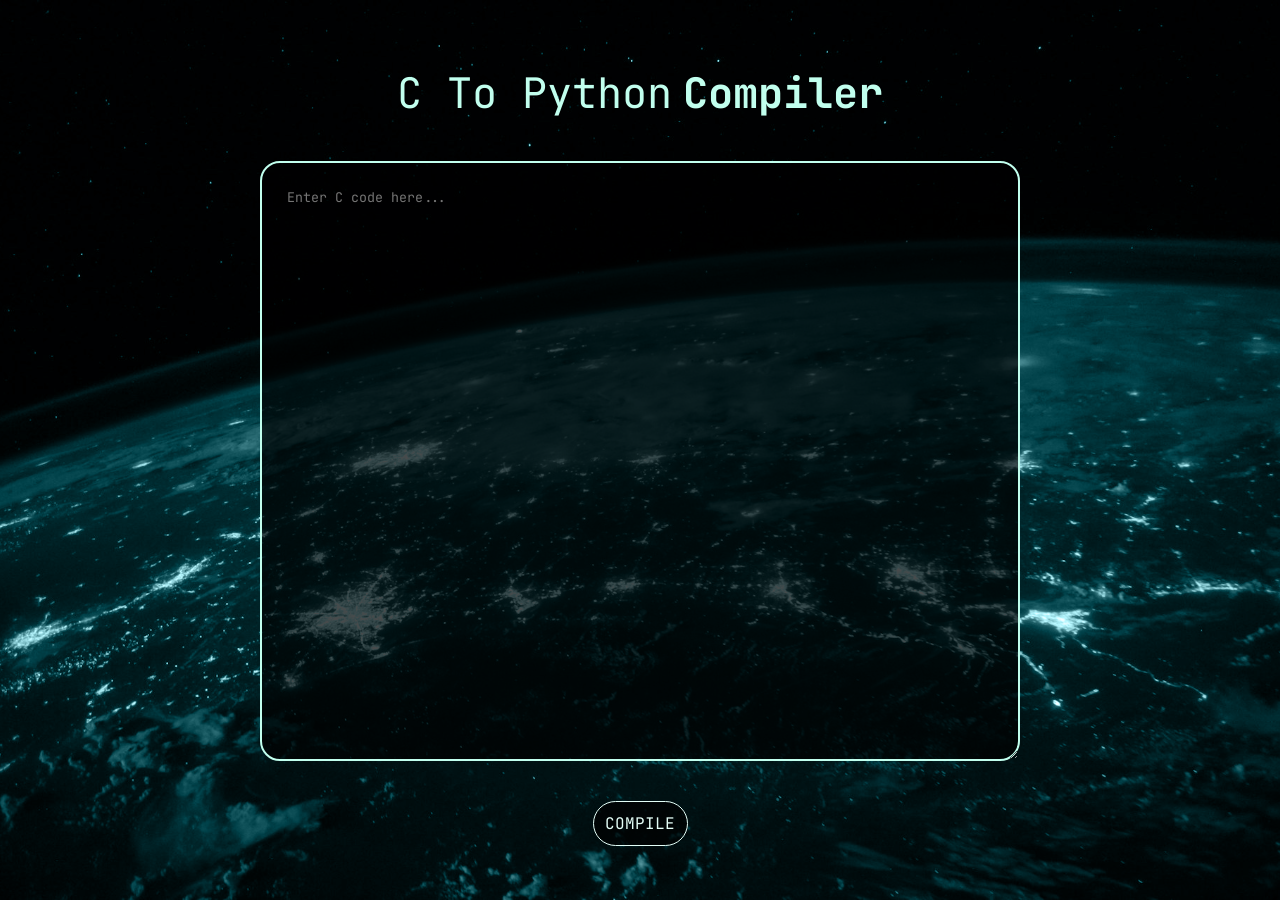
<file: templates/editor.html>
<!DOCTYPE html>
<html lang="en">
<head>
    <meta charset="UTF-8">
    <meta name="viewport" content="width=device-width, initial-scale=1.0">
    <link rel="stylesheet" href="/static/style.css">
    <link href="https://fonts.googleapis.com/css2?family=JetBrains+Mono:wght@300;400;500;600;700&display=swap" rel="stylesheet">
    <title>Editor</title>
</head>
<body>
<div class="container">
    <p style="font-size: 42px; margin-top: 10px;">
        <span class="heading">C To Python</span> 
        <span class="heading2">Compiler</span>
    </p>
    <textarea class="editor" spellcheck="false" placeholder="Enter C code here..."></textarea>
    <button class="btns" onclick="compileCode()">COMPILE</button>
</div>
<script src="/static/script.js"></script>
</body>
</html>
</file>
<file: static/style.css>
*{
    padding: 0;
    margin: 0;
    box-sizing: border-box;
}

html, body {
    width: 100%;
    height: 100vh;
    overflow: hidden;
    background-color: #004149;
    background-image: url("../static/images/nasa-Q1p7bh3SHj8-unsplash.jpg");
    background-blend-mode: luminosity;
    background-size: cover;
    background-repeat: no-repeat;
    background-position: center;
}

.heading {
    font-family: 'JetBrains Mono';
    color: #c1ffee;
}

.heading2 {
    font-family: 'JetBrains Mono';
    color: #c1ffee;
    font-weight: bold;
}

.container {
    height: 100%;
    display: flex;
    flex-direction: column;
    align-items: center;
    justify-content: center;
    gap: 20px;
}

.editor {
    height: 600px;
    width: 760px;
    margin-top: 10px;
    padding: 25px;
    font-family: 'JetBrains Mono';
    border-radius: 20px;
    border: 2px solid #c1ffee;
    background: rgba(0, 0, 0, 0.7);
    color: #cefdf0;
    margin-top: 20px;
    outline: none;
    scrollbar-width: none;
}

.btn {
    width: 95px;
    height: 45px;
    border-radius: 25px;
    border: 1px solid #E3FEF7;
    background: rgba(0, 0, 0, 0.7);
    color: #E3FEF7;
    font-size:medium;
    font-family: 'JetBrains Mono';
    cursor: pointer;
    transition: transform 0.1s ease;
}

.btns {
    width: 95px;
    height: 45px;
    border-radius: 25px;
    border: 1px solid #E3FEF7;
    background: rgba(0, 0, 0, 0.7);
    color: #E3FEF7;
    font-family: 'JetBrains Mono';
    font-size:medium;
    cursor: pointer;
    margin-top: 20px;
    transition: transform 0.1s ease;
}

.outer {
    display: flex;
    align-items: center;
    justify-content: center;
    height: 100%;
}

.container2 {
    width: 80%;
    height: 90%;
    padding: 30px;
    background: rgba(0, 0, 0, 0.7);
    border-radius: 30px;
    border: 2px solid #c1ffee;
    display: flex;
    flex-direction: column;
}

.header {
    display: flex;
    justify-content: center;
    align-items: center;
    position: relative;
}

.header .left {
    position: absolute;
    left: 20px;
}

.heading3 {
    font-family: 'JetBrains Mono';
    font-size: 48px;
    color: #c1ffee;
}

.btn:hover, .btns:hover {
    background-color: #5b8884;
}

.btn:active, .btns:active {
    transform: scale(0.97);
}

b {
    margin-bottom: 10px;
    text-align: center;
}

pre {
    font-family: 'JetBrains Mono';
    font-size: small;
}

.top-row {
    display: flex;
    justify-content: center;
    gap: 30px;
    flex-wrap: wrap;
    margin-top: 18px;
}

.box {
    width: 270px;
    height: 280px;
    border-radius: 15px;
    background: rgba(255, 255, 255);
    font-family: 'JetBrains Mono';
    padding: 15px;
    gap: 5px;
    overflow-y: auto;
    overflow-x: auto;
    white-space: pre;
    display: flex;
    flex-direction: column;
    scrollbar-width: none;
}

.box.error {
    border: 2px solid red;
}

.tree-container {
    margin: 10px auto 0 auto;
    height: 680px;
    width: 95%;
    display: flex;
    flex-direction: column;
    align-items: center;
    overflow-y: auto;
    overflow-x: auto;
    background: rgb(255, 255, 255);
    border-radius: 15px;
    padding: 5px;
    scrollbar-width: none;
}

.tree-title {
    color: #ffffff;
    text-align: center;
    font-family: 'JetBrains Mono';
    font-size:larger ;
    margin-top: 20px;
    margin-bottom: 1px;
}

.tree-img {
    max-width: 135%;
    height: auto;
    display: block;
    margin: 0 auto;
    object-fit: contain;
    padding: 10px;
}
</file>
